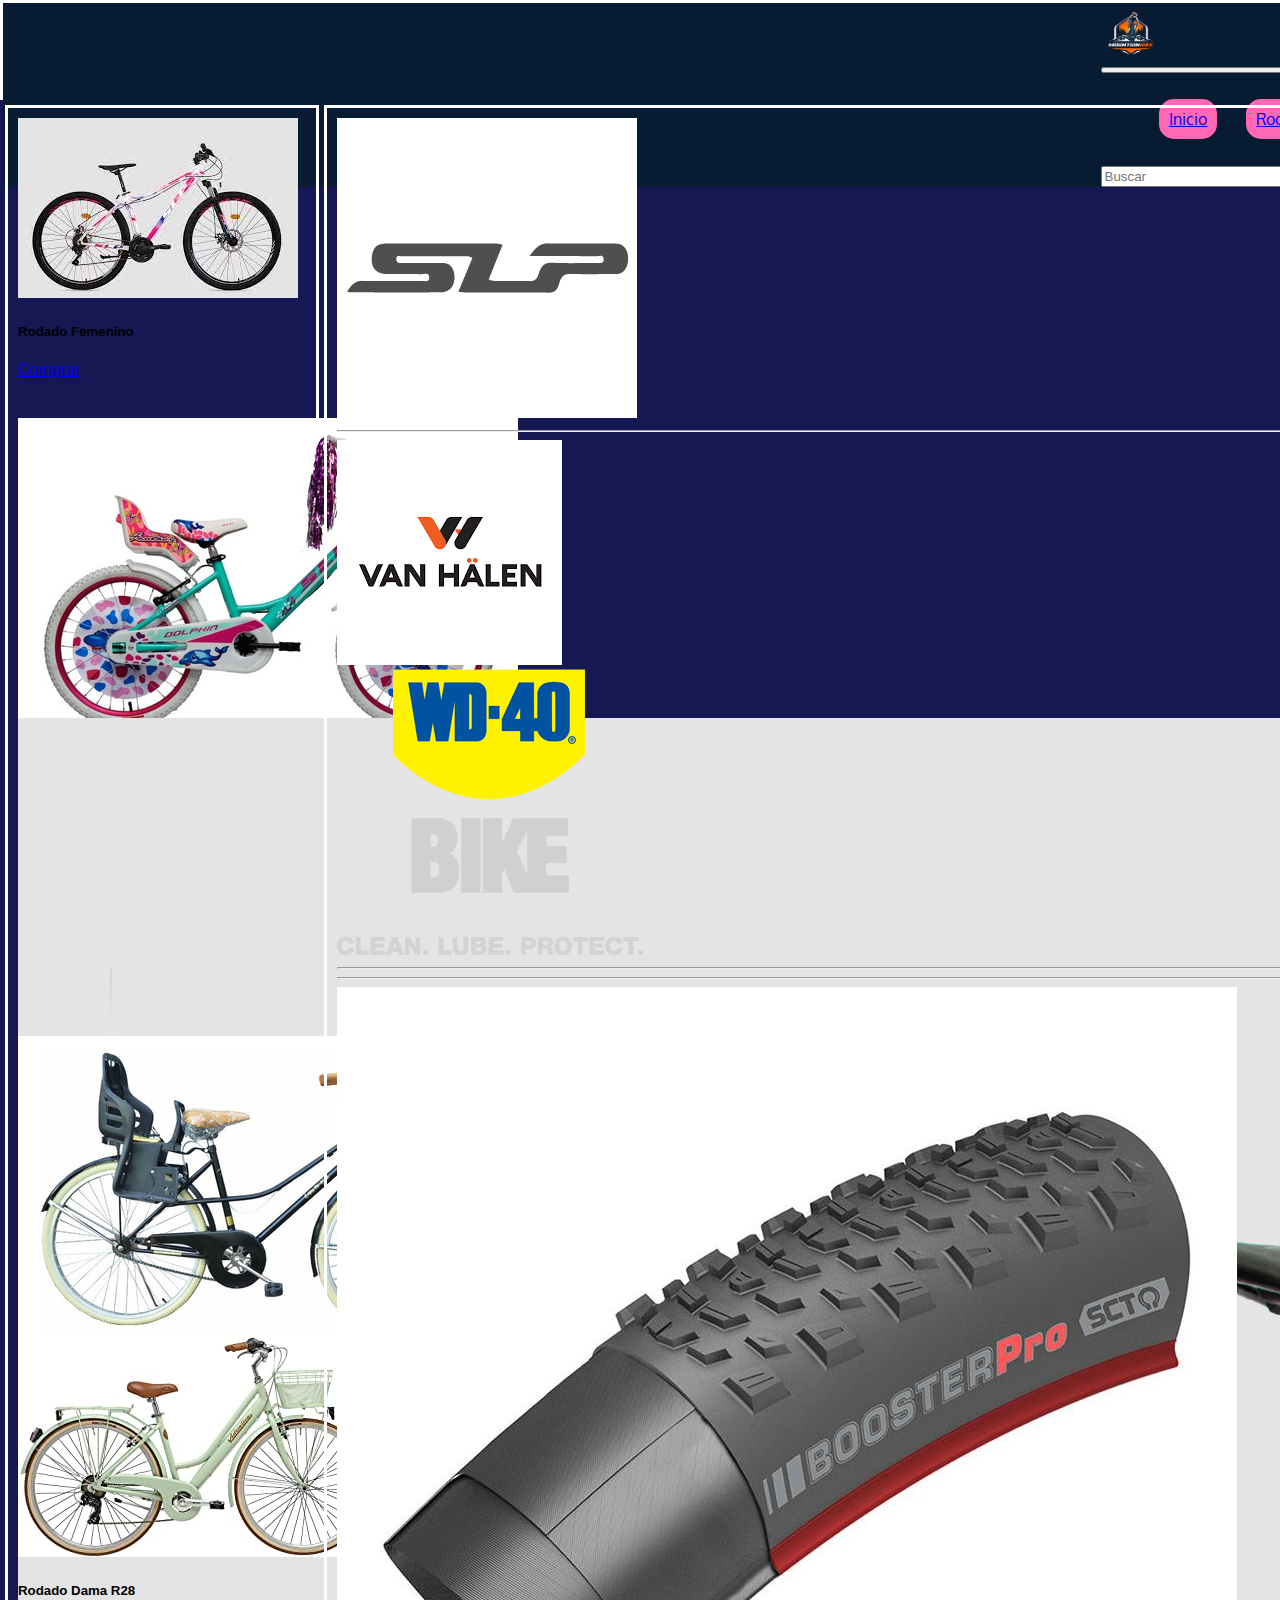
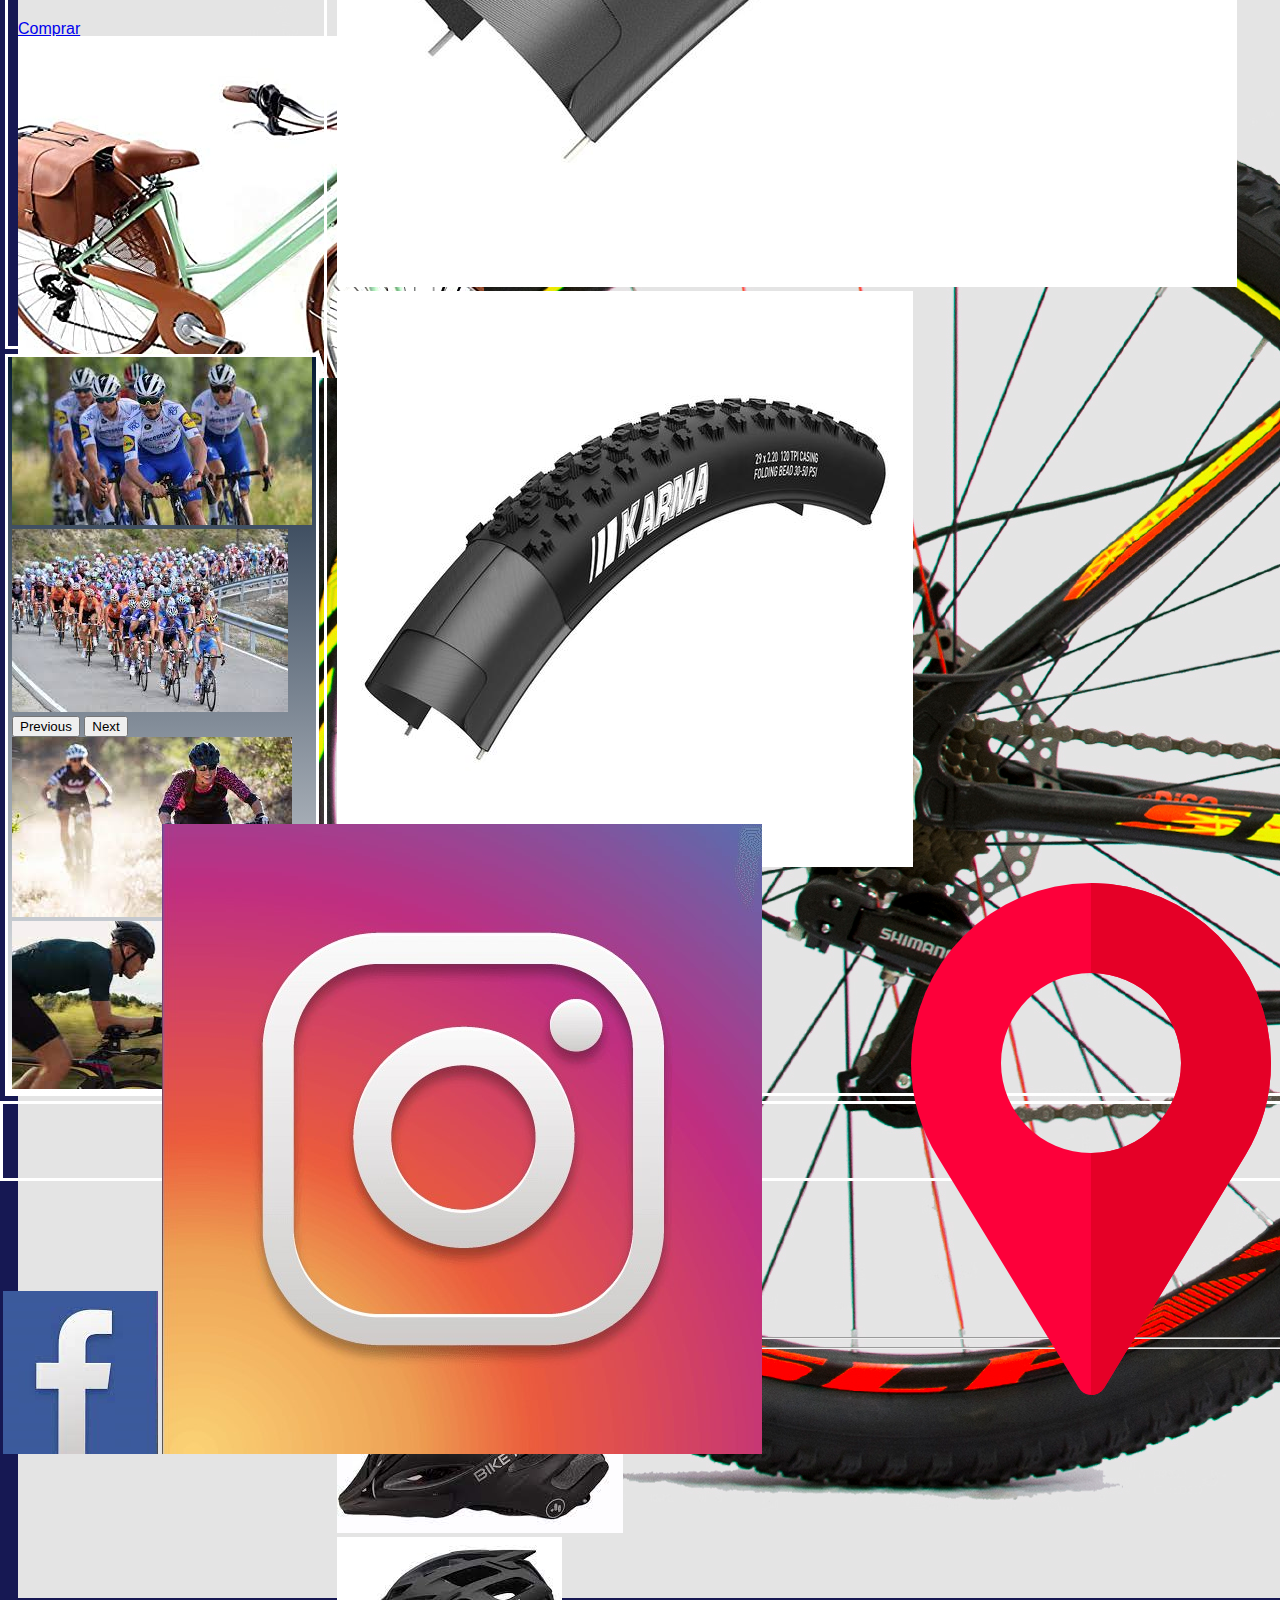
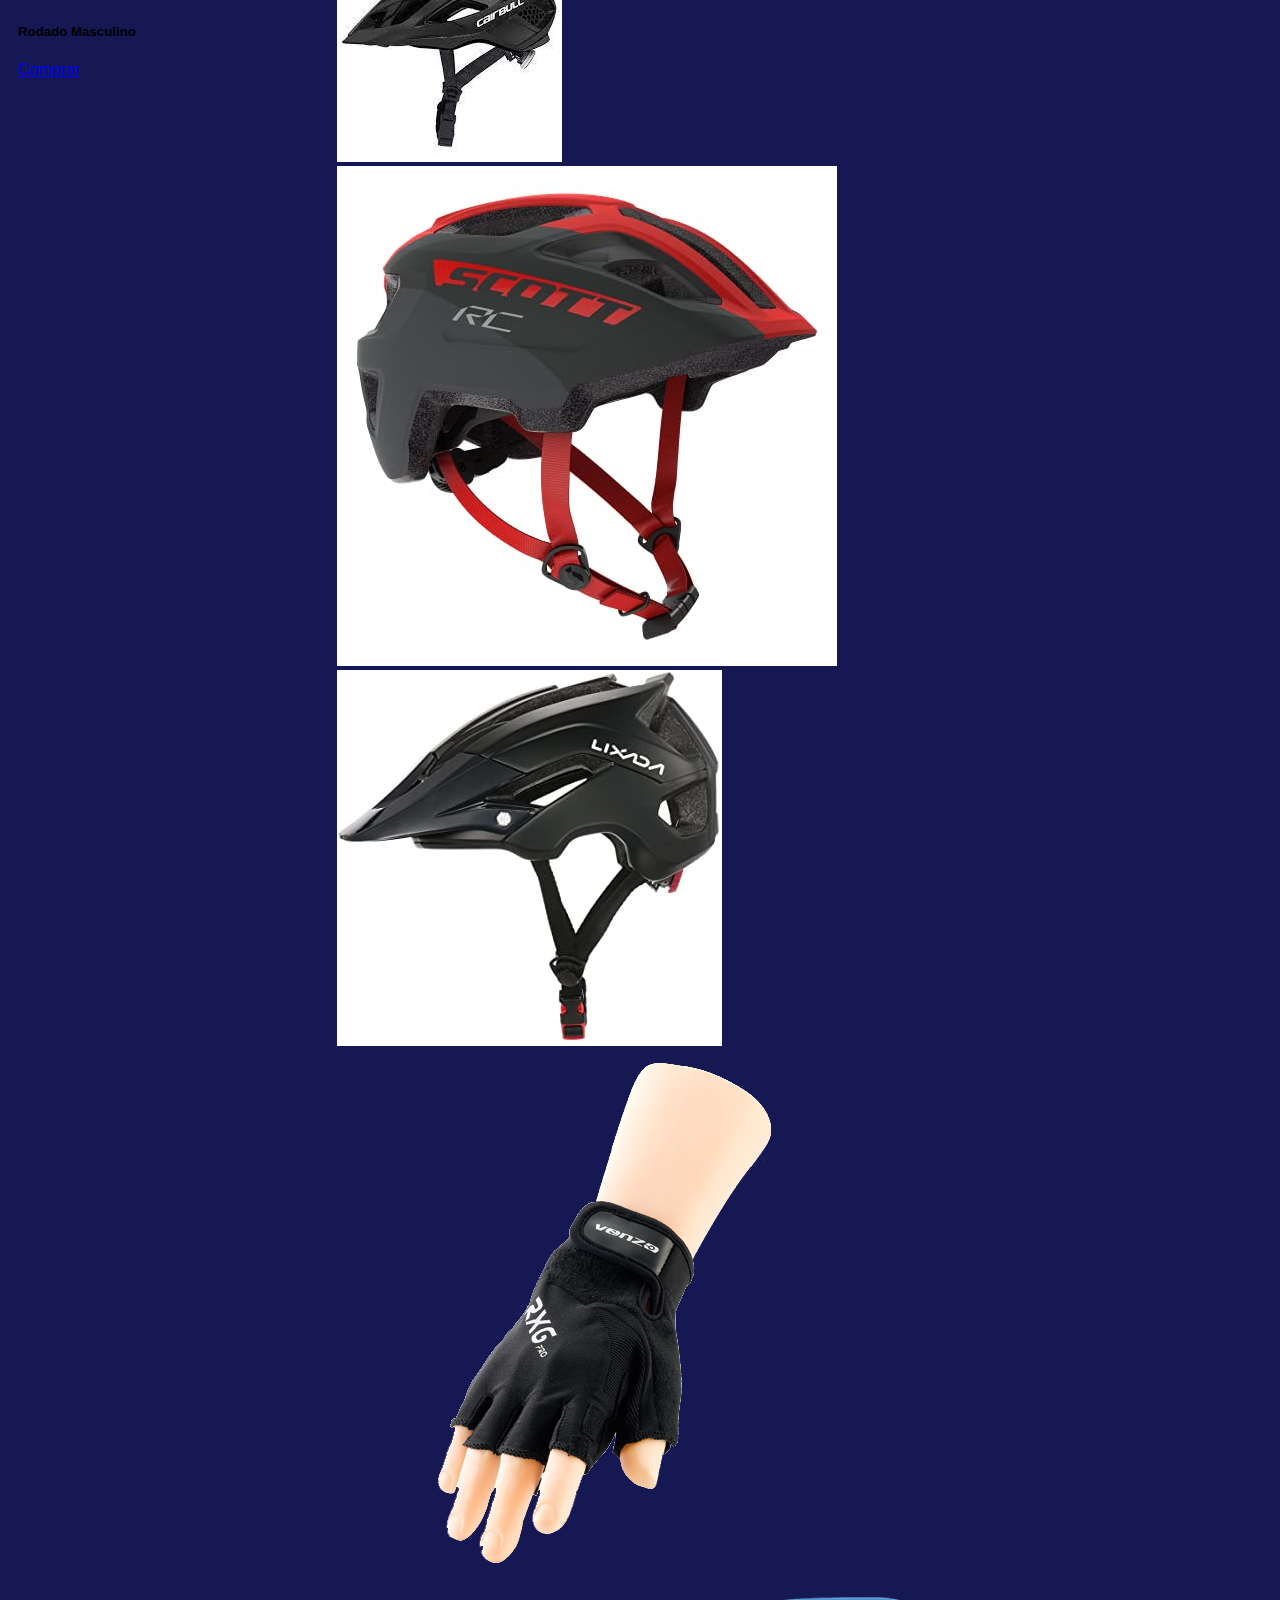
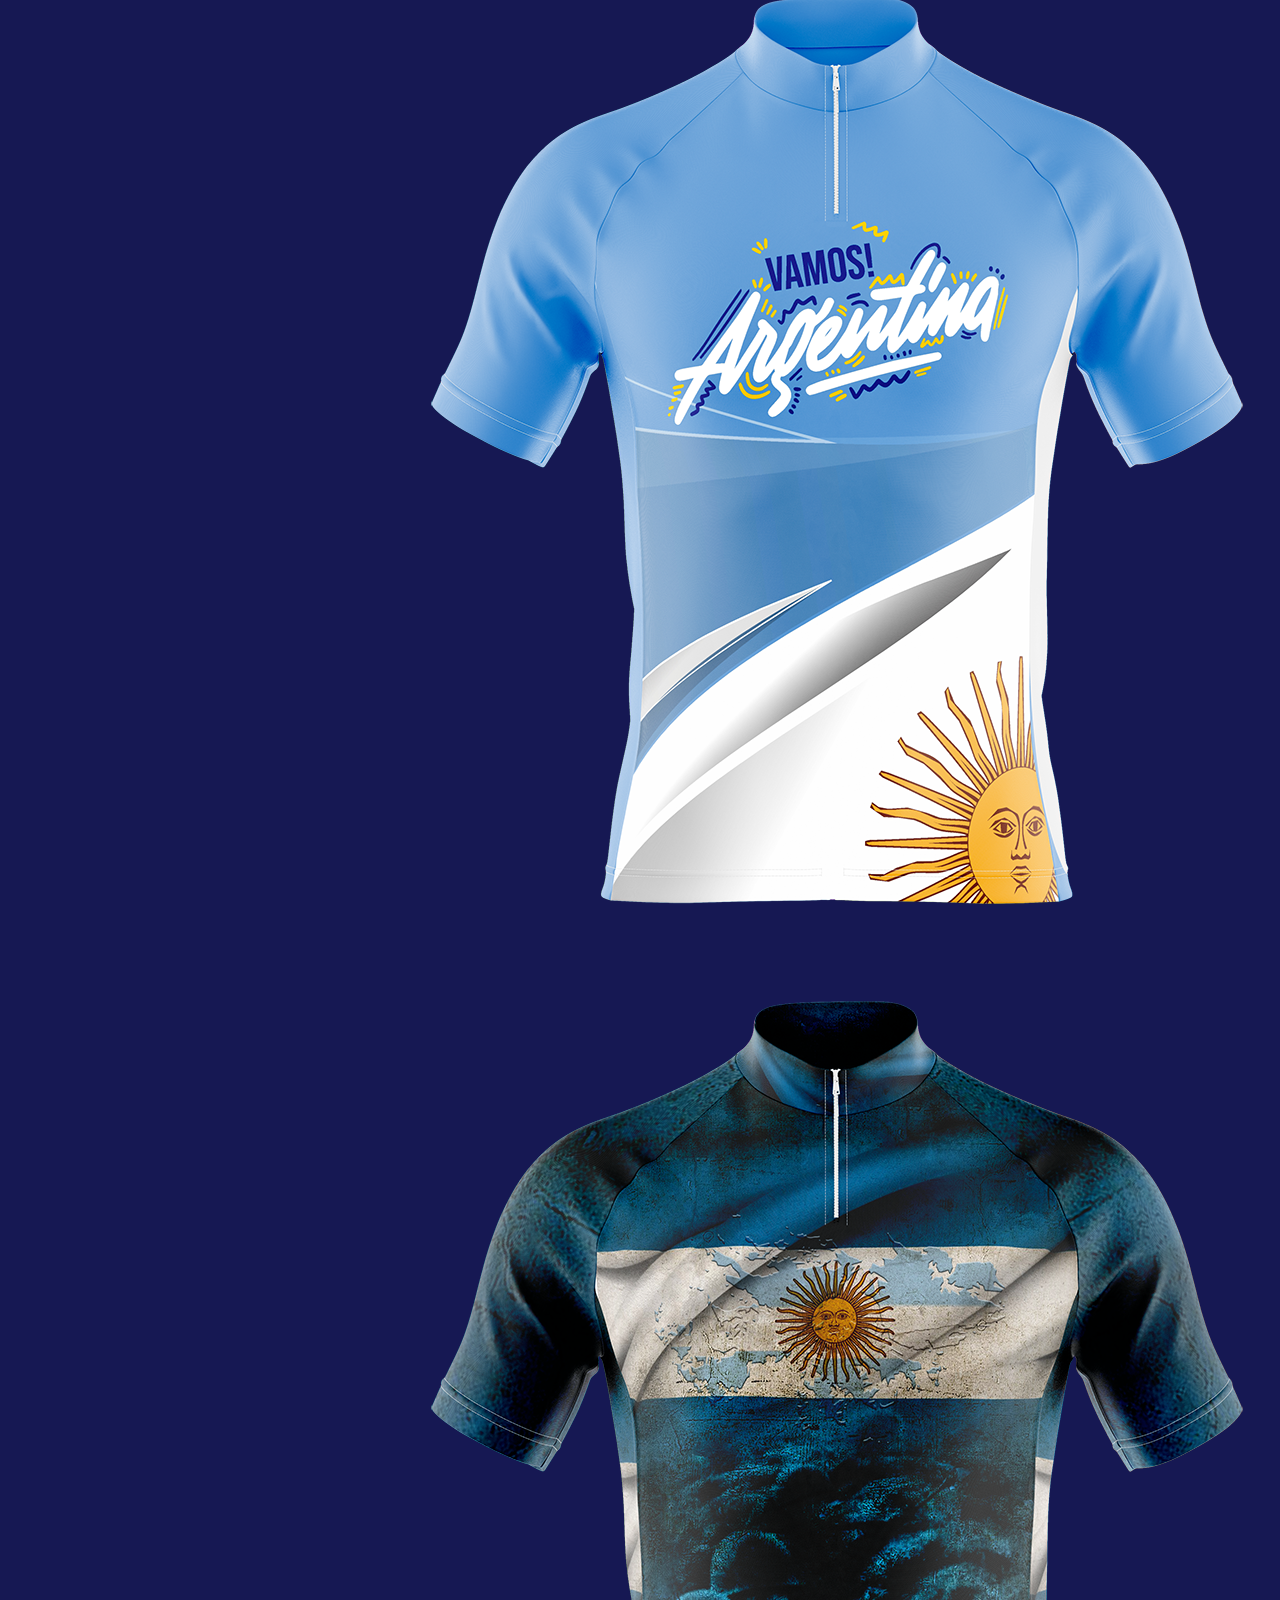
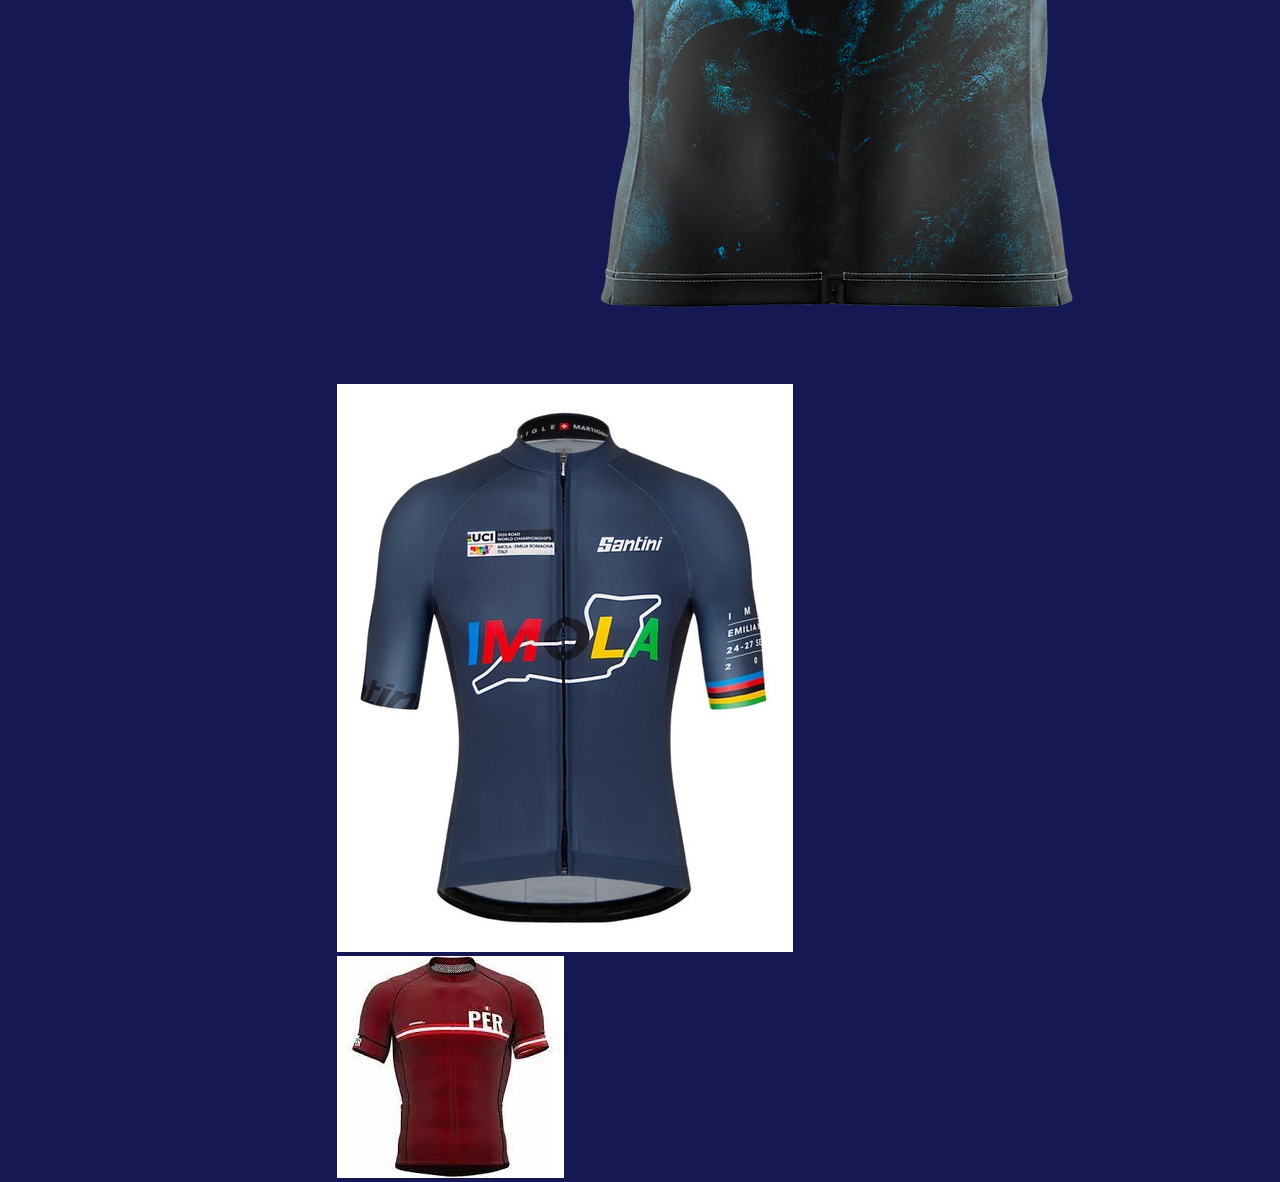
<file: paginas/rodados.html>
<!DOCTYPE html>
<html lang="en">
<head>
    <meta charset="UTF-8">
    <meta http-equiv="X-UA-Compatible" content="IE=edge">
    <meta name="viewport" content="width=device-width, initial-scale=1.0">
    <title>Mountain Bike</title>
 
    <!-- Bootstrap -->
    <link href="https://cdn.jsdelivr.net/npm/bootstrap@5.0.2/dist/css/bootstrap.min.css" rel="stylesheet" integrity="sha384-EVSTQN3/azprG1Anm3QDgpJLIm9Nao0Yz1ztcQTwFspd3yD65VohhpuuCOmLASjC" crossorigin="anonymous">
    
    <!--Estilos -->
    <link rel="stylesheet" href="../css/estilos.css">
</head>
<body>
    
    <div id="plantilla">
        
        <header class="border-items">
            <nav class="navbar navbar-expand-lg navbar-light">
                <div class="container-fluid menu">
                    <a class="navbar-brand" href="#"><img src="../img/logo mountain bike.jpg" id="logo" alt="logo mountain bike">
                        <!-- "img src" para insertar una imagen --></a>
                    <button class="navbar-toggler" type="button" data-bs-toggle="collapse" data-bs-target="#navbarSupportedContent" aria-controls="navbarSupportedContent" aria-expanded="false" aria-label="Toggle navigation">
                    <span class="navbar-toggler-icon"></span>
                    </button>
                    <div class="collapse navbar-collapse" id="navbarSupportedContent">
                    <ul class="navbar-nav me-auto mb-2 mb-lg-0 ms-5">
                        <li class="nav-item boton">
                            <a class="nav-link active" aria-current="page" href="../index.html">Inicio</a>
                        </li>
                        <li class="nav-item boton">
                            <a class="nav-link active" aria-current="page" href="./rodados.html">Rodados</a>
                        </li>
                    </ul>
                    <form class="d-flex">
                        <input class="form-control me-2" type="buscar" placeholder="Buscar" aria-label="Buscar">
                        <button class="btn btn-outline-success" type="submit">Buscar</button>
                    </form>
                    </div>
                </div>
                </nav>
        <!-- fin navbar -->
        </header> 

        

        <!-- <section id="subMenu" class="border-items">
            <p>Te da igual el reconocimiento,
                la prensa,
                las medallas
                y el dinero,
                tú solo quieres caminos, 
                monte, barro,
                un par de amigos y
                nuestras bicicletas.
                <br>
                <br>
                Eres ciclista!!!
            </p> -->
        <!-- </section> -->

        <section id="productos" class="border-items">
            <!-- cards -->
        <div class="container">
            <div class="row">
                <div class="col-sm-4">
                    <div class="card" style="width: 18rem;">
                        <img src="../img/bici mujer.jfif" class="card-img-top" alt="...">
                        <div class="card-body">
                            <h5 class="card-title">Rodado Femenino</h5>
                            <a href="#" class="btn btn-primary">Comprar</a>
                        </div>
                    </div>
                </div>
                <div class="col-sm-4">
                    <div class="card" style="width: 18rem;">
                        <img src="../img/bici nena.jpg" class="card-img-top" alt="...">
                        <div class="card-body">
                            <h5 class="card-title">Rodado Nena</h5>
                            <a href="#" class="btn btn-primary">Comprar</a>
                        </div>
                    </div>
                </div>
                <div class="col-sm-4">
                    <div class="card" style="width: 18rem;">
                        <img src="../img/bici hombre.jpg" class="card-img-top" alt="...">
                        <div class="card-body">
                            <h5 class="card-title">Rodado Masculino</h5>
                            <a href="#" class="btn btn-primary">Comprar</a>
                        </div>
                    </div>
                </div>
            </div>
        </div>
        <br>
        <div class="container">
            <div class="row">
                <div class="col-sm-4">
                    <div class="card" style="width: 18rem;">
                        <img src="../img/bici con canasto.jpg" class="card-img-top" alt="...">
                        <div class="card-body">
                            <h5 class="card-title">Rodado Dama con canasto</h5>
                            <a href="#" class="btn btn-primary">Comprar</a>
                        </div>
                    </div>
                </div>
                <div class="col-sm-4">
                    <div class="card" style="width: 18rem;">
                        <img src="../img/bici paseo dama rodado 28.jpg" class="card-img-top" alt="...">
                        <div class="card-body">
                            <h5 class="card-title">Rodado Dama R28</h5>
                            <a href="#" class="btn btn-primary">Comprar</a>
                        </div>
                    </div>
                </div>
                <div class="col-sm-4">
                    <div class="card" style="width: 18rem;">
                        <img src="../img/bici paseo vintage.jpg" class="card-img-top" alt="...">
                        <div class="card-body">
                            <h5 class="card-title">Rodado Vintage</h5>
                            <a href="#" class="btn btn-primary">Comprar</a>
                        </div>
                    </div>
                </div>
            </div>
        </div>

        </section>


        


        <!-- banner torneos -->
        <section id="torneos" class="border-items">

            <div class="container">
                <div class="row">
                    <div class="col-6">
                        <div id="carouselExampleControls" class="carousel slide" data-bs-ride="carousel">
                            <div class="carousel-inner">
                                <div class="carousel-item active">
                                    <img src="../img/2 peloton de ciclistas.jfif"  alt="...">
                                </div>
                                <div class="carousel-item">
                                    <img src="../img/pelotón de ciclistas.jfif" alt="...">
                                </div>
                            </div>
                            <button class="carousel-control-prev" type="button" data-bs-target="#carouselExampleControls" data-bs-slide="prev">
                                <span class="carousel-control-prev-icon" aria-hidden="true"></span>
                                <span class="visually-hidden">Previous</span>
                            </button>
                            <button class="carousel-control-next" type="button" data-bs-target="#carouselExampleControls" data-bs-slide="next">
                                <span class="carousel-control-next-icon" aria-hidden="true"></span>
                                <span class="visually-hidden">Next</span>
                            </button>
                        </div>
                    </div>
                    <div class="col-3">
                        <img src="../img/mujer entrenando bike.jfif" alt="">
                    </div>
                    <div class="col-3">
                        <img src="../img/hombre entrenando bike.jfif" alt="">
                    </div>
                </div>
            </div>
            
        </section>
        
        <aside class="publicidad border-items">
            
            <!-- carrusel -->
            
            <div class="container">
                <div class="row">
                    <div col-1>
                        <div id="carouselExampleControls" class="carousel slide" data-bs-ride="carousel">
                            <div class="carousel-inner">
                                <div class="carousel-item active">
                                    <img src="../img/logo-slp.jpg" class="d-block w-100" alt="...">
                                </div>
                            </div>
                        </div>
                    </div>
                    <hr>
                    <div col-1>
                        <div id="carouselExampleControls" class="carousel slide" data-bs-ride="carousel">
                            <div class="carousel-inner">
                                <div class="carousel-item active">
                                    <img src="../img/van halen.png" class="d-block w-100" alt="...">
                                </div>
                                <div class="carousel-item"> 
                                    <img src="../img/wd40.png" class="d-block w-100" alt="...">
                                </div>
                            </div>
                        </div>
                    </div>
                    <hr>
                    <hr>
                    <div col-1>
                        <div id="carouselExampleControls" class="carousel slide" data-bs-ride="carousel">
                            <div class="carousel-inner">
                                <div class="carousel-item active">
                                    <img src="../img/booster pro.jpg" class="d-block w-100" alt="...">
                                </div>
                                <div class="carousel-item">
                                    <img src="../img/karma.jpg" class="d-block w-100" alt="...">
                                </div>
                                <div class="carousel-item"> 
                                    <img src="../img/kranium.jfif" class="d-block w-100" alt="...">
                                </div>
                                <div class="carousel-item"> 
                                    <img src="../img/saber.jfif" class="d-block w-100" alt="...">
                                </div>
                            </div>
                        </div>
                    </div>
                    <hr>
                    <hr>
                    <div col-1>
                        <div id="carouselExampleControls" class="carousel slide" data-bs-ride="carousel">
                            <div class="carousel-inner">
                                <div class="carousel-item active">
                                    <img src="../img/casco bikeman.jfif" class="d-block w-100" alt="...">
                                </div>
                                <div class="carousel-item">
                                    <img src="../img/casco cairbull.jfif" class="d-block w-100" alt="...">
                                </div>
                                <div class="carousel-item"> 
                                    <img src="../img/casco scott.jpg" class="d-block w-100" alt="...">
                                </div>
                                <div class="carousel-item"> 
                                    <img src="../img/casco lixada.jpg" class="d-block w-100" alt="...">
                                </div>
                                <div class="carousel-item"> 
                                    <img src="../img/guantes.png.opdownload" class="d-block w-100" alt="...">
                                </div>
                                <div class="carousel-item">
                                    <img src="../img/remera ciclcismos argentina 2.png" class="d-block w-100" alt="...">
                                </div>
                                <div class="carousel-item"> 
                                    <img src="../img/remera ciclcismos argentina.png" class="d-block w-100" alt="...">
                                </div>
                                <div class="carousel-item"> 
                                    <img src="../img/remera ciclismo imola.jpg" class="d-block w-100" alt="...">
                                </div>
                                <div class="carousel-item"> 
                                    <img src="../img/remera ciclismo peru.jfif" class="d-block w-100" alt="...">
                                </div>
                            </div>
                        </div>
                    </div>
                </div>
            </div>
        </aside>
        

        <footer class="border-items"> 
            <div>
                <img src="../img/logo facebook.jfif" alt="" class="footer__card">
                <img src="../img/instagram.jpg" alt="" class="footer__card">
            </div>
            <div>
                <img src="../img/placeholder.png" alt="" class="footer__card">
            </div>
        </footer>
        
    </div>

    <script src="https://cdn.jsdelivr.net/npm/bootstrap@5.0.2/dist/js/bootstrap.bundle.min.js" integrity="sha384-MrcW6ZMFYlzcLA8Nl+NtUVF0sA7MsXsP1UyJoMp4YLEuNSfAP+JcXn/tWtIaxVXM" crossorigin="anonymous"></script>    
</body>
</html>
</file>
<file: css/estilos.css>
@import url("https://fonts.googleapis.com/css2?family=Comforter+Brush&family=Oxygen:wght@300&family=Rubik:ital@1&display=swap");
/* tragio fuente, es mejor importar y dejar en estilos */
body {
  margin: 0;
  padding: 0;
  font-family: Arial,sans-serif;
  background-color: #161853; }

#plantilla {
  display: grid;
  height: 100vh;
  grid-template-areas: "header header header"  "subMenu producto publicidad" "subMenu torneos publicidad" "footer footer footer";
  grid-template-rows: 100px 5fr 1fr 80px;
  grid-template-columns: 0.4fr 3fr 0.4fr;
  grid-column-gap: 5px;
  grid-row-gap: 5px; }

header {
  grid-area: header; }

footer {
  grid-area: footer;
  display: flex;
  justify-content: space-between;
  /* Horizontal */
  align-items: center;
  /* vertical */
  background: -prefix-linear-gradient(to #071B33, white); }
  footer h2 {
    justify-self: center;
    align-self: center; }
  footer__card {
    width: 50px;
    height: 50px;
    padding: 10px;
    margin: 10px;
    border-style: solid;
    border-radius: 10%;
    align-items: center; }

.menu {
  display: grid;
  justify-content: flex-end;
  align-items: center;
  background-color: #071B33;
  font-family: Oxygen; }
  .menu____item {
    list-style: none; }
  .menu__lista__item a {
    text-decoration: none;
    color: whitesmoke; }
  .menu ul {
    display: flex;
    justify-content: space-evenly; }
  .menu ul li {
    display: inline;
    padding: 10px 10px;
    border-radius: 15px;
    background-color: hotpink; }
  .menu ul li:hover {
    background-color: tomato; }

#productos {
  grid-area: producto;
  padding: 10px; }

#torneos {
  grid-area: torneos;
  background: linear-gradient(to bottom, #071B33, white);
  display: flex;
  justify-content: center;
  align-items: center;
  flex-wrap: wrap; }

#subMenu {
  grid-area: subMenu;
  display: flex;
  justify-content: center;
  align-items: center;
  flex-wrap: wrap; }
  #subMenu p {
    font-family: Oxygen;
    color: whitesmoke;
    text-align: justify;
    font-size: x-large;
    padding: 15px;
    line-height: 200%; }

.publicidad {
  grid-area: publicidad;
  display: flex;
  padding: 10px 10px;
  align-items: flex-start;
  flex-direction: row;
  justify-content: center;
  flex-wrap: wrap; }

.border-items {
  border: 3px;
  border-color: white;
  border-style: solid; }

.forma {
  padding-top: 50px;
  overflow: hidden; }

.forma__cubo {
  border-style: solid;
  border-radius: 10%;
  padding: 15px;
  width: 100px;
  height: 100px;
  background-color: tomato;
  margin: 10px; }

#logo {
  grid-area: logo; }

#logo {
  width: 60px;
  height: 60px;
  padding: -5px;
  animation: latido 5s linear infinite; }

#logo:before {
  content: "";
  position: absolute;
  top: 0;
  left: 0;
  width: 100%;
  height: 100%; }

#logo:after {
  content: "";
  position: absolute;
  top: 0;
  left: 0;
  width: 100%;
  height: 100%; }

@keyframes latido {
  0% {
    transform: scale(0.5); }
  25% {
    transform: scale(1); }
  30% {
    transform: scale(1.4); }
  50% {
    transform: scale(1.2); }
  70% {
    transform: scale(1.4); }
  100% {
    transform: scale(1); } }

.boton {
  background-color: hotpink;
  margin: 10px; }

.card {
  width: 100px;
  height: 300px; }
</file>
